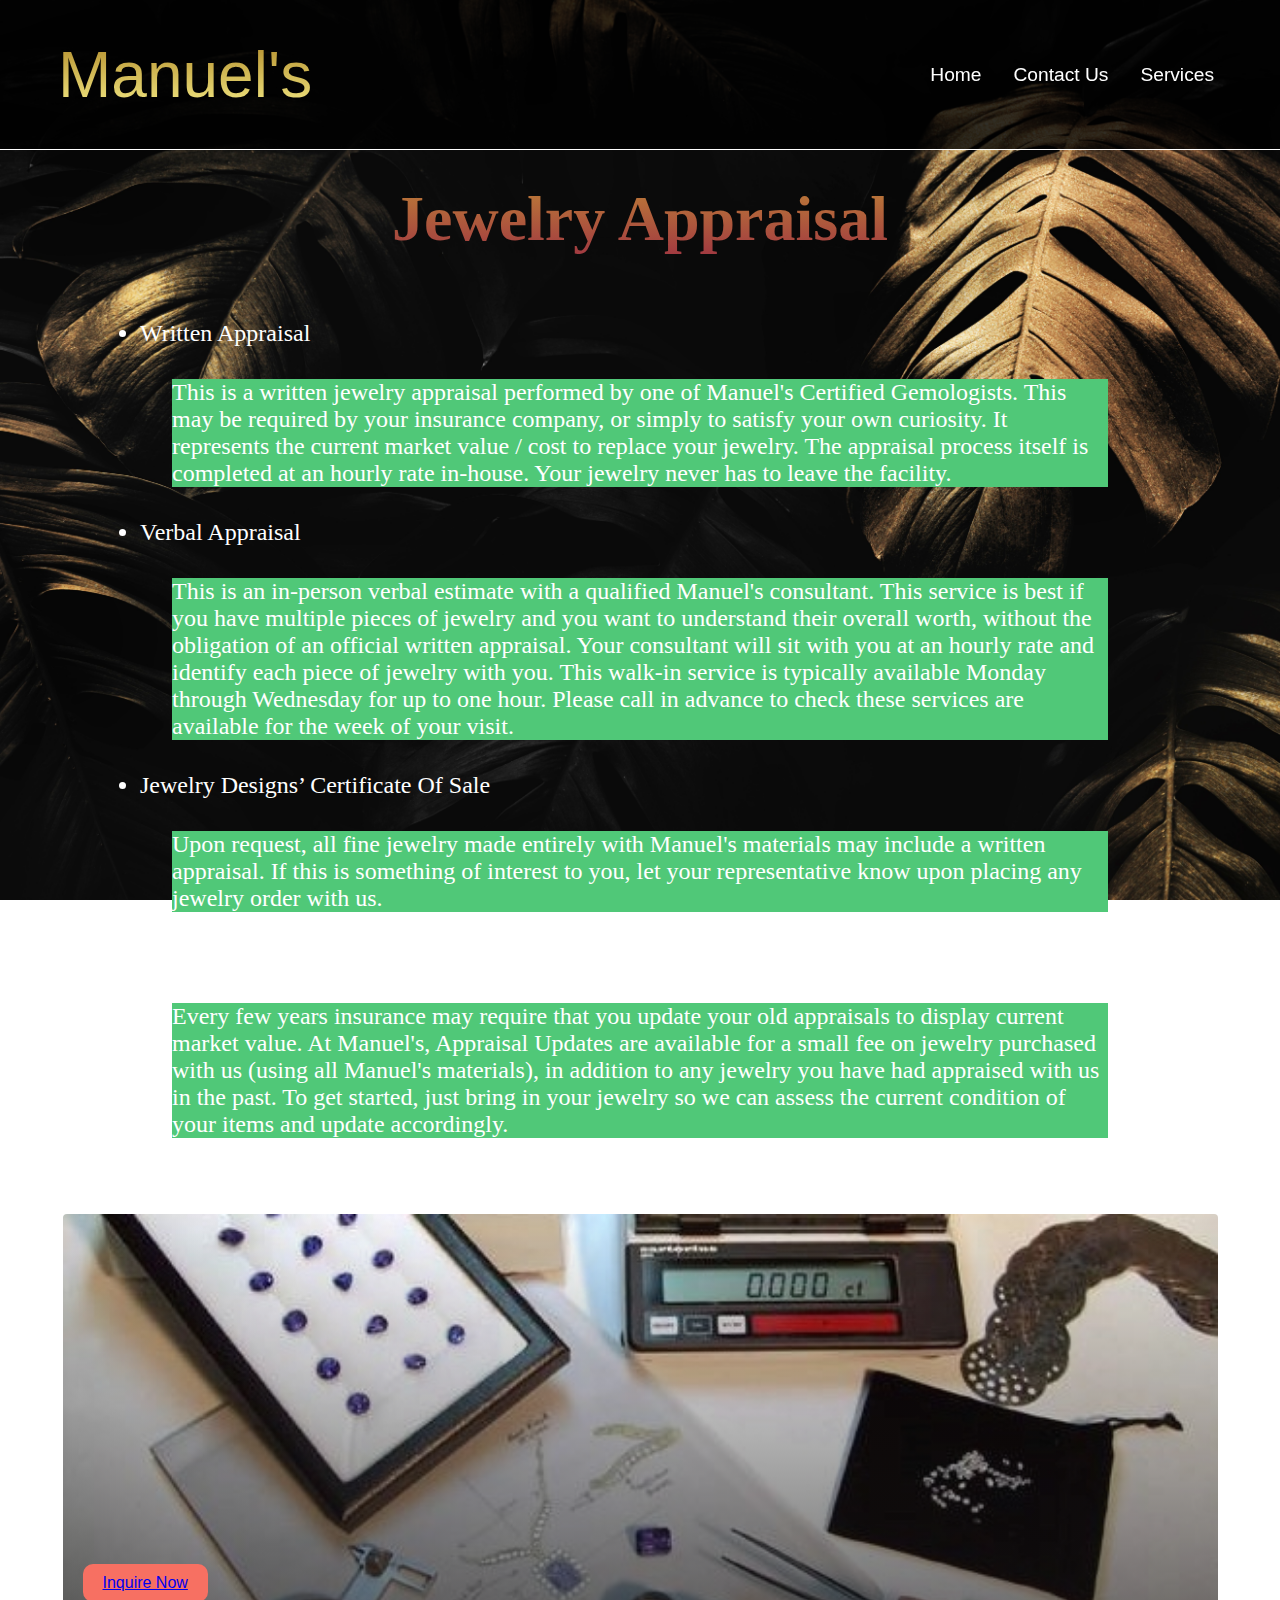
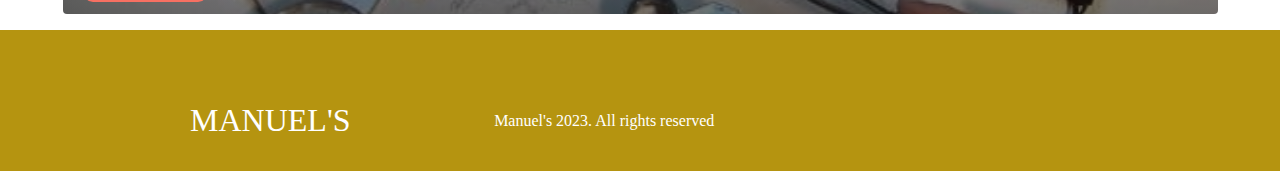
<file: Manuels/html/Appraisal.html>
<!DOCTYPE html>
<html lang ="en">
<head>
    <meta charset="UTF-8" />
	<meta name="viewport" content="width=device-width,
	initial-scale=1.0" />
	<title>Manuel's</title>
	<link rel="stylesheet" href="/Manuels/css/styles.css" />
	<link rel="stylesheet" href="https://use.fontawesome.com/releases/v5.14.0/css/all.css" integrity="sha384-HzLeBuhoNPvSl5KYnjx0BT+WB0QEEqLprO+NBkkk5gbc67FTaL7XIGa2w1L0Xbgc" crossorigin="anonymous" />
</head>
<body>
  <nav class="navbar">
    <div class="navbar__container"> 
	    <a href="/Manuels/html/index.html" id="navbar__logo"><i class="fas fa-gem"></i>Manuel's</a>
        <div class="navbar__toggle" id="mobile-menu">
		    <span class="bar"> </span>
	        <span class="bar"> </span>
	        <span class="bar"> </span
        </div> 
		<ul class="navbar__menu"> 
		    <li class="navbar__item"> 
			<a href="/Manuels/html/Home.html" class="navbar__links"> Home </a>
			</li>
			<li class="navbar__item"> 
			<a href="/Manuels/html/Contact.html" class="navbar__links"> Contact Us </a>
			</li>
			
			<li class="navbar__item"> 
			<a href="/Manuels/html/Home.html" class="navbar__links"> Services </a>
			</li><li class="navbar__btn"> 
			<a href="#" class="button">  </a>
			</li>
		</ul>
    </div>
  </nav>
  
  <div class= "appraisal">
    <div class= "appraisal__container">
   
	<h1> Jewelry Appraisal </h1>
 <ul class="apps">
		<li> Written Appraisal </li>
		<p> This is a written jewelry appraisal performed by one of Manuel's Certified Gemologists. This may be required by your insurance company, or simply to satisfy your own curiosity. It represents the current market value / cost to replace your jewelry. The appraisal process itself is completed at an hourly rate in-house. Your jewelry never has to leave the facility.
		<li> Verbal Appraisal </li>
		<p> This is an in-person verbal estimate with a qualified Manuel's consultant. This service is best if you have multiple pieces of jewelry and you want to understand their overall worth, without the obligation of an official written appraisal. Your consultant will sit with you at an hourly rate and identify each piece of jewelry with you. This walk-in service is typically available Monday through Wednesday for up to one hour. Please call in advance to check these services are available for the week of your visit. </p>
		<li> Jewelry Designs’ Certificate Of Sale </li>
		<p> Upon request, all fine jewelry made entirely with Manuel's materials may include a written appraisal. If this is something of interest to you, let your representative know upon placing any jewelry order with us. </p>
		<li> Appraisal Updates </li>
		<p> Every few years insurance may require that you update your old appraisals to display current market value. At Manuel's, Appraisal Updates are available for a small fee on jewelry purchased with us (using all Manuel's materials), in addition to any jewelry you have had appraised with us in the past. To get started, just bring in your jewelry so we can assess the current condition of your items and update accordingly. </p>
 </ul>    
 <div class="appraisal__card">
			    
				<button class="inq__btn"><a href="/Manuels/html/Inquiry.html"> Inquire Now </a></button>
			</div>
		</div>
	</div>
  
  
  
  
  
  <div class="footer__containerr">
	    <div class="footer__links">
		    <div class="footer__link--wrapper">
			    
            </div>	
	    </div>
		
		<div class="social__media">
		 <div class="social__media--wrap">
		    <div class="footer__logo">
			<a href="/Manuels/html/index.html" id="footer__logo"> MANUEL'S <i class="fas fa-gem"></i></a>
			</div>
			<p class="website__rights"> Manuel's 2023. All rights reserved </p>
			<div class="social__icons">
			<a href="https://www.facebook.com/mathew.da.pogi29" class="social__icon--link" target="_blank"> 
			<i class="fab fa-facebook"> </i>
			</a>
			<a href="https://twitter.com/alxndr2904?t=CawqM3BT8qMIlVuUBeDWZw&s=09" class="social__icon--link" target="_blank"> 
			<i class="fab fa-twitter"> </i>
			</a>
			<a href="https://instagram.com/matty_alxndr?igshid=ZDdkNTZiNTM=" class="social__icon--link" target="_blank"> 
			<i class="fab fa-instagram"> </i>
			</a>
			<a href="https://pin.it/1ZDnZIn" class="social__icon--link" target="_blank"> 
			<i class="fab fa-pinterest"> </i>
			</a>
			</div>
		 </div>
		</div>
	</div>

	
<script src="/Manuels/js/app.js"> </script>

</body>
</html>
</file>
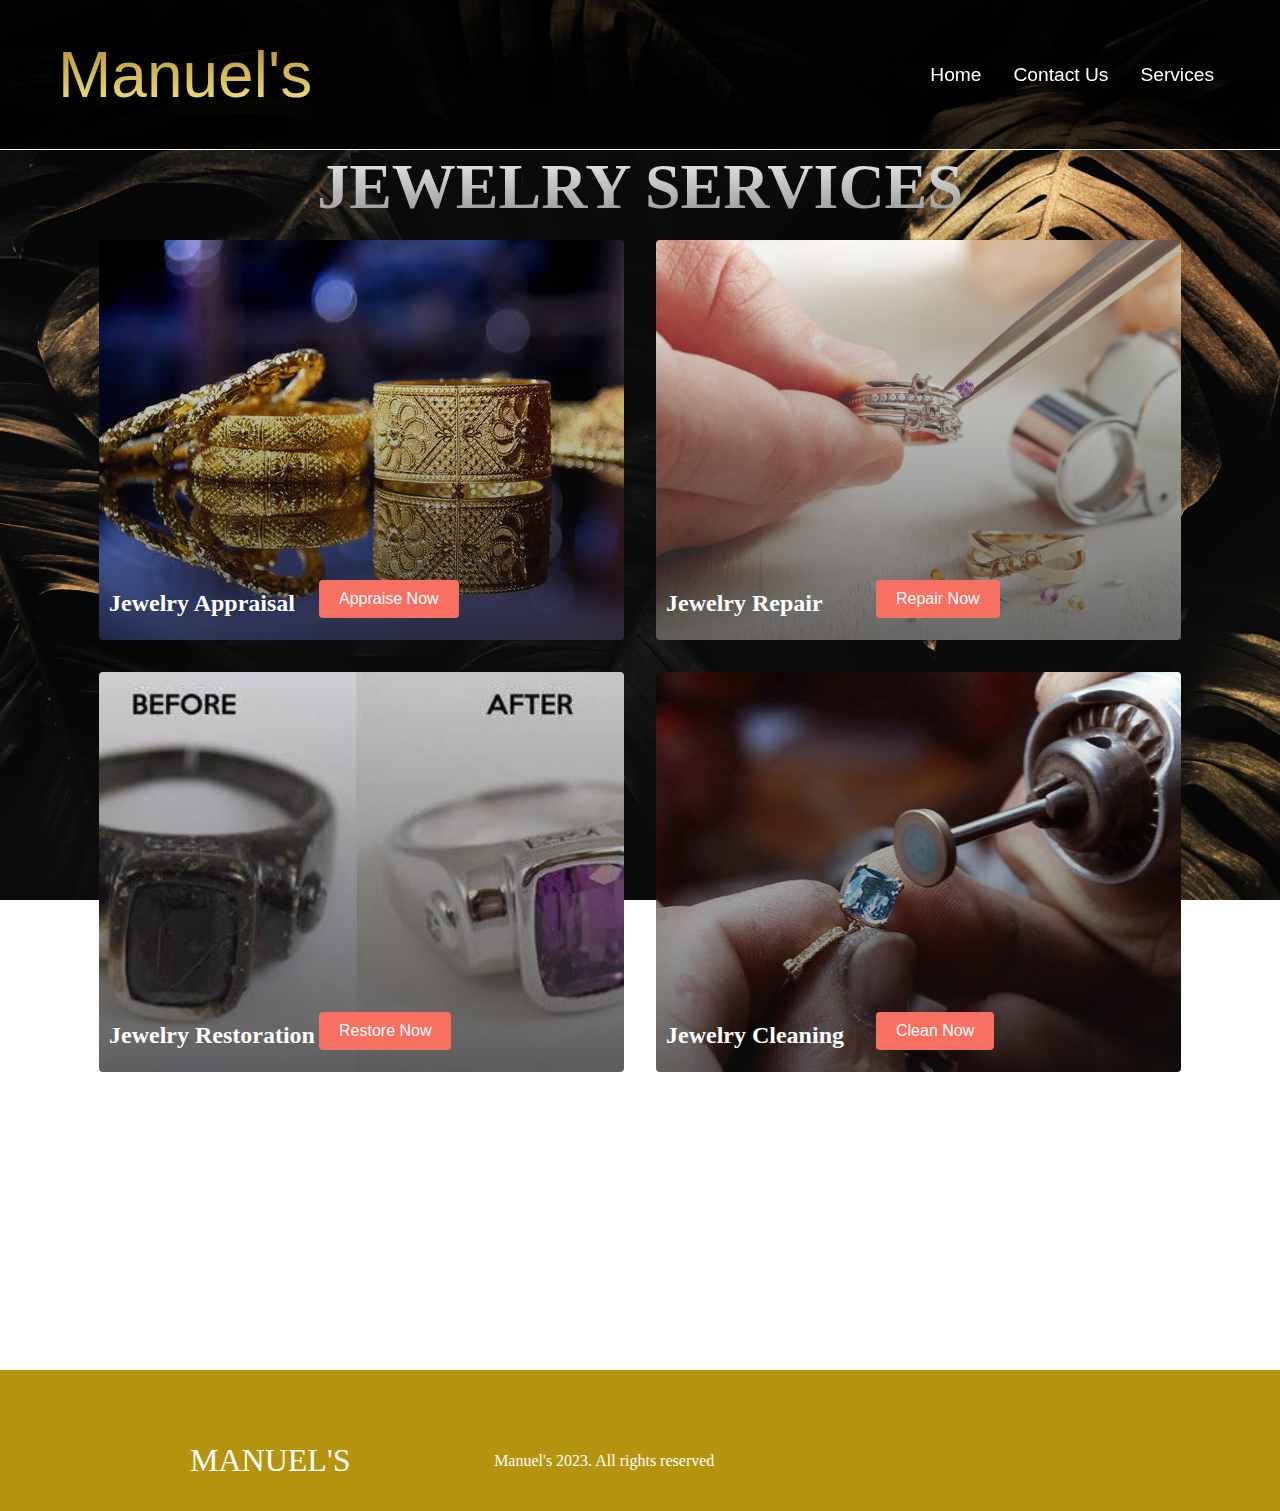
<file: Manuels/html/Home.html>
<!DOCTYPE html>
<html lang ="en">
<head>
    <meta charset="UTF-8" />
	<meta name="viewport" content="width=device-width,
	initial-scale=1.0" />
	<title>Manuel's</title>
	<link rel="stylesheet" href="/Manuels/css/styles.css" />
	<link rel="stylesheet" href="https://use.fontawesome.com/releases/v5.14.0/css/all.css" integrity="sha384-HzLeBuhoNPvSl5KYnjx0BT+WB0QEEqLprO+NBkkk5gbc67FTaL7XIGa2w1L0Xbgc" crossorigin="anonymous" />
</head>
<body>
  <nav class="navbar">
    <div class="navbar__container"> 
	    <a href="/Manuels/html/index.html" id="navbar__logo"><i class="fas fa-gem"></i>Manuel's</a>
        <div class="navbar__toggle" id="mobile-menu">
		    <span class="bar"> </span>
	        <span class="bar"> </span>
	        <span class="bar"> </span
        </div> 
		<ul class="navbar__menu"> 
		    <li class="navbar__item"> 
			<a href="/Manuels/html/Home.html" class="navbar__links"> Home </a>
			</li>
			<li class="navbar__item"> 
			<a href="/Manuels/html/Contact.html" class="navbar__links"> Contact Us </a>
			</li>
			
			<li class="navbar__item"> 
			<a href="/Manuels/html/Home.html" class="navbar__links"> Services </a>
			</li><li class="navbar__btn"> 
			<a href="#" class="button">  </a>
			</li>
		</ul>
    </div>
  </nav>
  
  
	
	<div class="services">
	<h1> JEWELRY SERVICES </h1>
	    <div class="services__container">
		    <div class="services__card">
			    <h2> Jewelry Appraisal </h2>
				<button class="main__btn"><a href="/Manuels/html/Appraisal.html"> Appraise Now </a></button>
			</div>
			<div class="services__card">
			    <h2> Jewelry Repair </h2>
				<button class="main__btn"><a href="/Manuels/html/JewelryRepair.html"> Repair Now </a></button>
			</div>
			<div class="services__card">
			    <h2> Jewelry Restoration </h2>
				<button class="main__btn"><a href="/Manuels/html/JewelryRestoration.html"> Restore Now </a></button>
			</div>
			<div class="services__card">
			    <h2> Jewelry Cleaning </h2>
				<button class="main__btn"><a href="/Manuels/html/JewelryCleaning.html"> Clean Now </a></button>
			</div>
		</div>
	</div>
	
	<div class="footer__container">
	    <div class="footer__links">
		    <div class="footer__link--wrapper">
			    
            </div>	
	    </div>
		
		<div class="social__media">
		 <div class="social__media--wrap">
		    <div class="footer__logo">
			<a href="/Manuels/html/index.html" id="footer__logo"> MANUEL'S <i class="fas fa-gem"></i></a>
			</div>
			<p class="website__rights"> Manuel's 2023. All rights reserved </p>
			<div class="social__icons">
			<a href="https://www.facebook.com/mathew.da.pogi29" class="social__icon--link" target="_blank"> 
			<i class="fab fa-facebook"> </i>
			</a>
			<a href="https://twitter.com/alxndr2904?t=CawqM3BT8qMIlVuUBeDWZw&s=09" class="social__icon--link" target="_blank"> 
			<i class="fab fa-twitter"> </i>
			</a>
			<a href="https://instagram.com/matty_alxndr?igshid=ZDdkNTZiNTM=" class="social__icon--link" target="_blank"> 
			<i class="fab fa-instagram"> </i>
			</a>
			<a href="https://pin.it/1ZDnZIn" class="social__icon--link" target="_blank"> 
			<i class="fab fa-pinterest"> </i>
			</a>
			</div>
		 </div>
		</div>
	</div>

	
<script src="/Manuels/js/app.js"> </script>

</body>
</html>
</file>
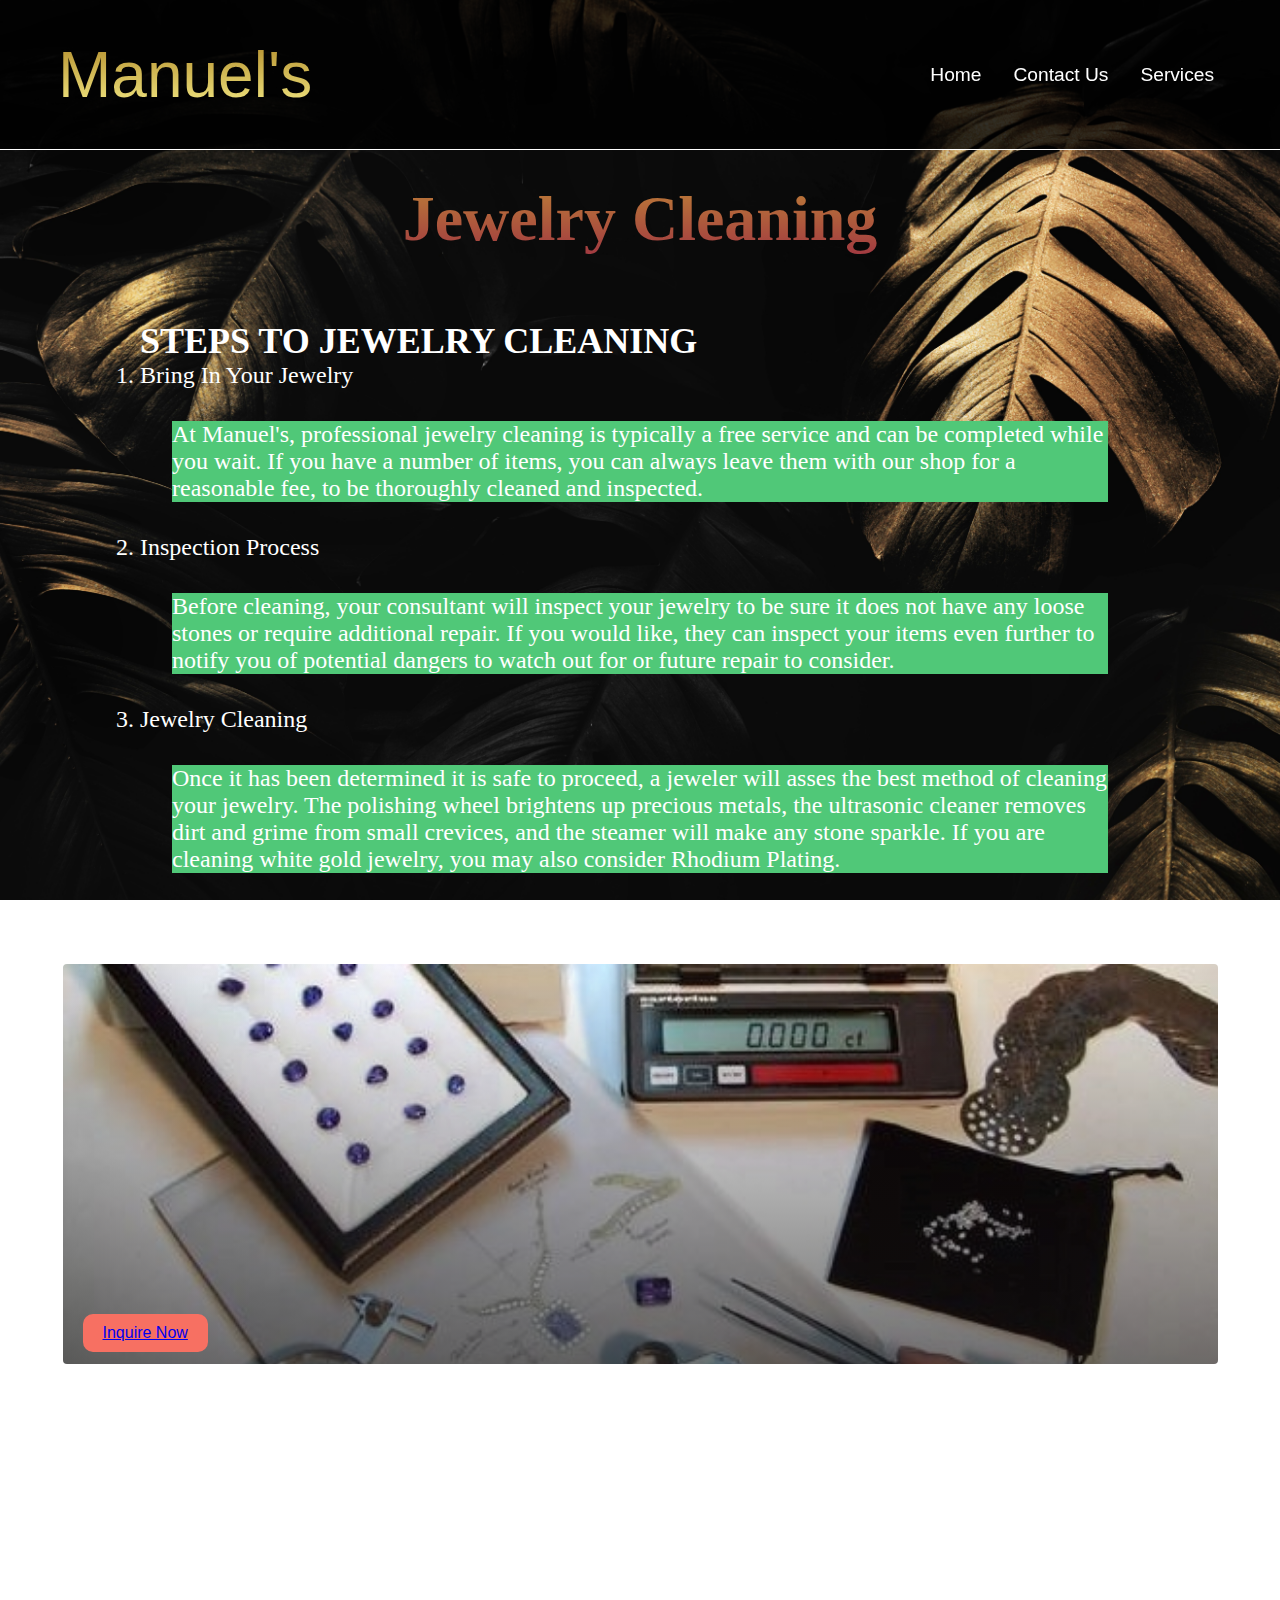
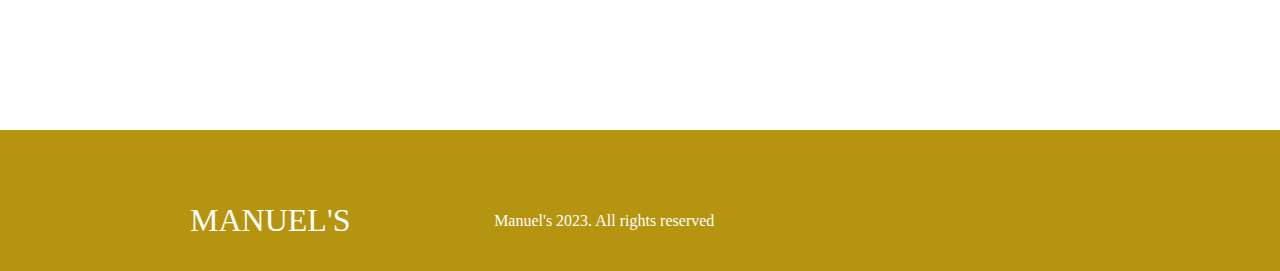
<file: Manuels/html/JewelryCleaning.html>
<!DOCTYPE html>
<html lang ="en">
<head>
    <meta charset="UTF-8" />
	<meta name="viewport" content="width=device-width,
	initial-scale=1.0" />
	<title>Manuel's</title>
	<link rel="stylesheet" href="/Manuels/css/styles.css" />
	<link rel="stylesheet" href="https://use.fontawesome.com/releases/v5.14.0/css/all.css" integrity="sha384-HzLeBuhoNPvSl5KYnjx0BT+WB0QEEqLprO+NBkkk5gbc67FTaL7XIGa2w1L0Xbgc" crossorigin="anonymous" />
</head>
<body>
  <nav class="navbar">
    <div class="navbar__container"> 
	    <a href="/Manuels/html/index.html" id="navbar__logo"><i class="fas fa-gem"></i>Manuel's</a>
        <div class="navbar__toggle" id="mobile-menu">
		    <span class="bar"> </span>
	        <span class="bar"> </span>
	        <span class="bar"> </span
        </div> 
		<ul class="navbar__menu"> 
		    <li class="navbar__item"> 
			<a href="/Manuels/html/Home.html" class="navbar__links"> Home </a>
			</li>
			<li class="navbar__item"> 
			<a href="/Manuels/html/Contact.html" class="navbar__links"> Contact Us </a>
			</li>
			
			<li class="navbar__item"> 
			<a href="/Manuels/html/Home.html" class="navbar__links"> Services </a>
			</li><li class="navbar__btn"> 
			<a href="#" class="button">  </a>
			</li>
		</ul>
    </div>
  </nav>
  
  <div class= "cleaning">
    <div class= "cleaning__container">
   
	<h1> Jewelry Cleaning </h1>
	    <ol class="clean">
		    <h2> STEPS TO JEWELRY CLEANING </h2>
			    <li> Bring In Your Jewelry </li>
				<p> At Manuel's, professional jewelry cleaning is typically a free service and can be completed while you wait. If you have a number of items, you can always leave them with our shop for a reasonable fee, to be thoroughly cleaned and inspected. </p>
				<li> Inspection Process </li>
				<p> Before cleaning, your consultant will inspect your jewelry to be sure it does not have any loose stones or require additional repair. If you would like, they can inspect your items even further to notify you of potential dangers to watch out for or future repair to consider. </p>
				<li> Jewelry Cleaning </li>
				<p> Once it has been determined it is safe to proceed, a jeweler will asses the best method of cleaning your jewelry. The polishing wheel brightens up precious metals, the ultrasonic cleaner removes dirt and grime from small crevices, and the steamer will make any stone sparkle. If you are cleaning white gold jewelry, you may also consider Rhodium Plating. </p>
		</ol>
	
    <div class="cleaning__card">
			    
				<button class="inq__btn"><a href="/Manuels/html/Inquiry.html"> Inquire Now </a></button>
			</div>
		</div>
	</div>
  
  
  
  <div class="footer__container">
	    <div class="footer__links">
		    <div class="footer__link--wrapper">
			    
            </div>	
	    </div>
		
		<div class="social__media">
		 <div class="social__media--wrap">
		    <div class="footer__logo">
			<a href="/Manuels/html/index.html" id="footer__logo"> MANUEL'S <i class="fas fa-gem"></i></a>
			</div>
			<p class="website__rights"> Manuel's 2023. All rights reserved </p>
			<div class="social__icons">
			<a href="https://www.facebook.com/mathew.da.pogi29" class="social__icon--link" target="_blank"> 
			<i class="fab fa-facebook"> </i>
			</a>
			<a href="https://twitter.com/alxndr2904?t=CawqM3BT8qMIlVuUBeDWZw&s=09" class="social__icon--link" target="_blank"> 
			<i class="fab fa-twitter"> </i>
			</a>
			<a href="https://instagram.com/matty_alxndr?igshid=ZDdkNTZiNTM=" class="social__icon--link" target="_blank"> 
			<i class="fab fa-instagram"> </i>
			</a>
			<a href="https://pin.it/1ZDnZIn" class="social__icon--link" target="_blank"> 
			<i class="fab fa-pinterest"> </i>
			</a>
			</div>
		 </div>
		</div>
	</div>

	
<script src="/Manuels/js/app.js"> </script>

</body>
</html>
</file>
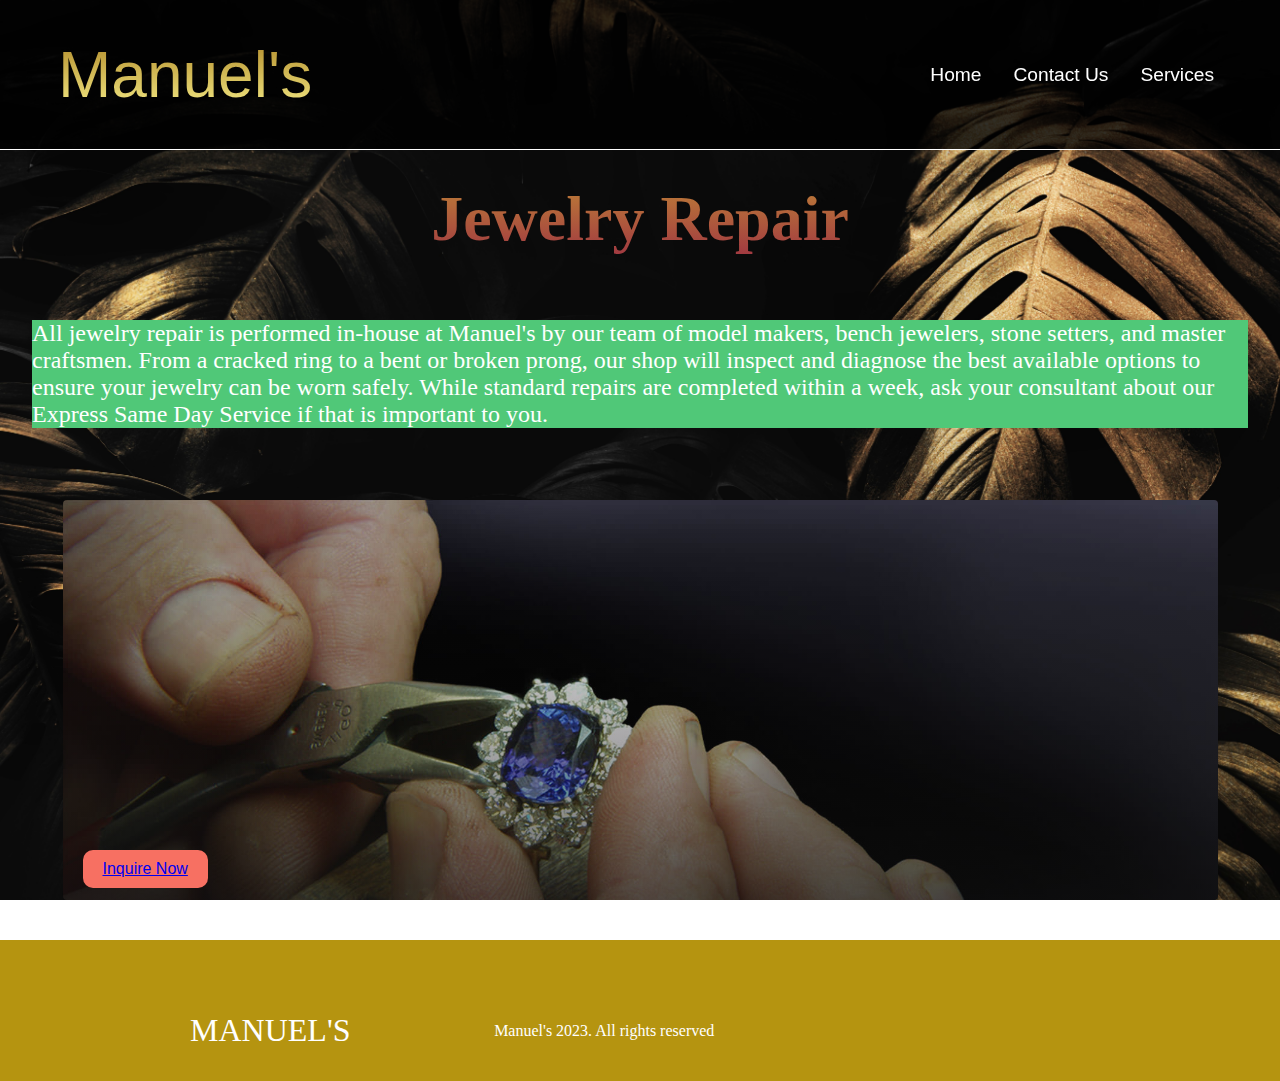
<file: Manuels/html/JewelryRepair.html>
<!DOCTYPE html>
<html lang ="en">
<head>
    <meta charset="UTF-8" />
	<meta name="viewport" content="width=device-width,
	initial-scale=1.0" />
	<title>Manuel's</title>
	<link rel="stylesheet" href="/Manuels/css/styles.css" />
	<link rel="stylesheet" href="https://use.fontawesome.com/releases/v5.14.0/css/all.css" integrity="sha384-HzLeBuhoNPvSl5KYnjx0BT+WB0QEEqLprO+NBkkk5gbc67FTaL7XIGa2w1L0Xbgc" crossorigin="anonymous" />
</head>
<body>
  <nav class="navbar">
    <div class="navbar__container"> 
	    <a href="/Manuels/html/index.html" id="navbar__logo"><i class="fas fa-gem"></i>Manuel's</a>
        <div class="navbar__toggle" id="mobile-menu">
		    <span class="bar"> </span>
	        <span class="bar"> </span>
	        <span class="bar"> </span
        </div> 
		<ul class="navbar__menu"> 
		    <li class="navbar__item"> 
			<a href="/Manuels/html/Home.html" class="navbar__links"> Home </a>
			</li>
			<li class="navbar__item"> 
			<a href="/Manuels/html/Contact.html" class="navbar__links"> Contact Us </a>
			</li>
			
			<li class="navbar__item"> 
			<a href="/Manuels/html/Home.html" class="navbar__links"> Services </a>
			</li><li class="navbar__btn"> 
			<a href="#" class="button">  </a>
			</li>
		</ul>
    </div>
  </nav>
  
  <div class= "jewelryrepair">
    <div class= "inquiry__container">
   
	<h1> Jewelry Repair </h1>
		<p class= "para"> All jewelry repair is performed in-house at Manuel's by our team of model makers, bench jewelers, stone setters, and master craftsmen. From a cracked ring to a bent or broken prong, our shop will inspect and diagnose the best available options to ensure your jewelry can be worn safely. While standard repairs are completed within a week, ask your consultant about our Express Same Day Service if that is important to you. </p>
    <div class="repair__card">
			    
				<button class="inq__btn"><a href="/Manuels/html/Inquiry.html"> Inquire Now </a></button>
			</div>
		</div>
	</div>
	
  
  
  
  
  
  
  <div class="footer__containerr">
	    <div class="footer__links">
		    <div class="footer__link--wrapper">
			    
            </div>	
	    </div>
		
		<div class="social__media">
		 <div class="social__media--wrap">
		    <div class="footer__logo">
			<a href="/Manuels/html/index.html" id="footer__logo"> MANUEL'S <i class="fas fa-gem"></i></a>
			</div>
			<p class="website__rights"> Manuel's 2023. All rights reserved </p>
			<div class="social__icons">
			<a href="https://www.facebook.com/mathew.da.pogi29" class="social__icon--link" target="_blank"> 
			<i class="fab fa-facebook"> </i>
			</a>
			<a href="https://twitter.com/alxndr2904?t=CawqM3BT8qMIlVuUBeDWZw&s=09" class="social__icon--link" target="_blank"> 
			<i class="fab fa-twitter"> </i>
			</a>
			<a href="https://instagram.com/matty_alxndr?igshid=ZDdkNTZiNTM=" class="social__icon--link" target="_blank"> 
			<i class="fab fa-instagram"> </i>
			</a>
			<a href="https://pin.it/1ZDnZIn" class="social__icon--link" target="_blank"> 
			<i class="fab fa-pinterest"> </i>
			</a>
			</div>
		 </div>
		</div>
	</div>

	
<script src="/Manuels/js/app.js"> </script>

</body>
</html>
</file>
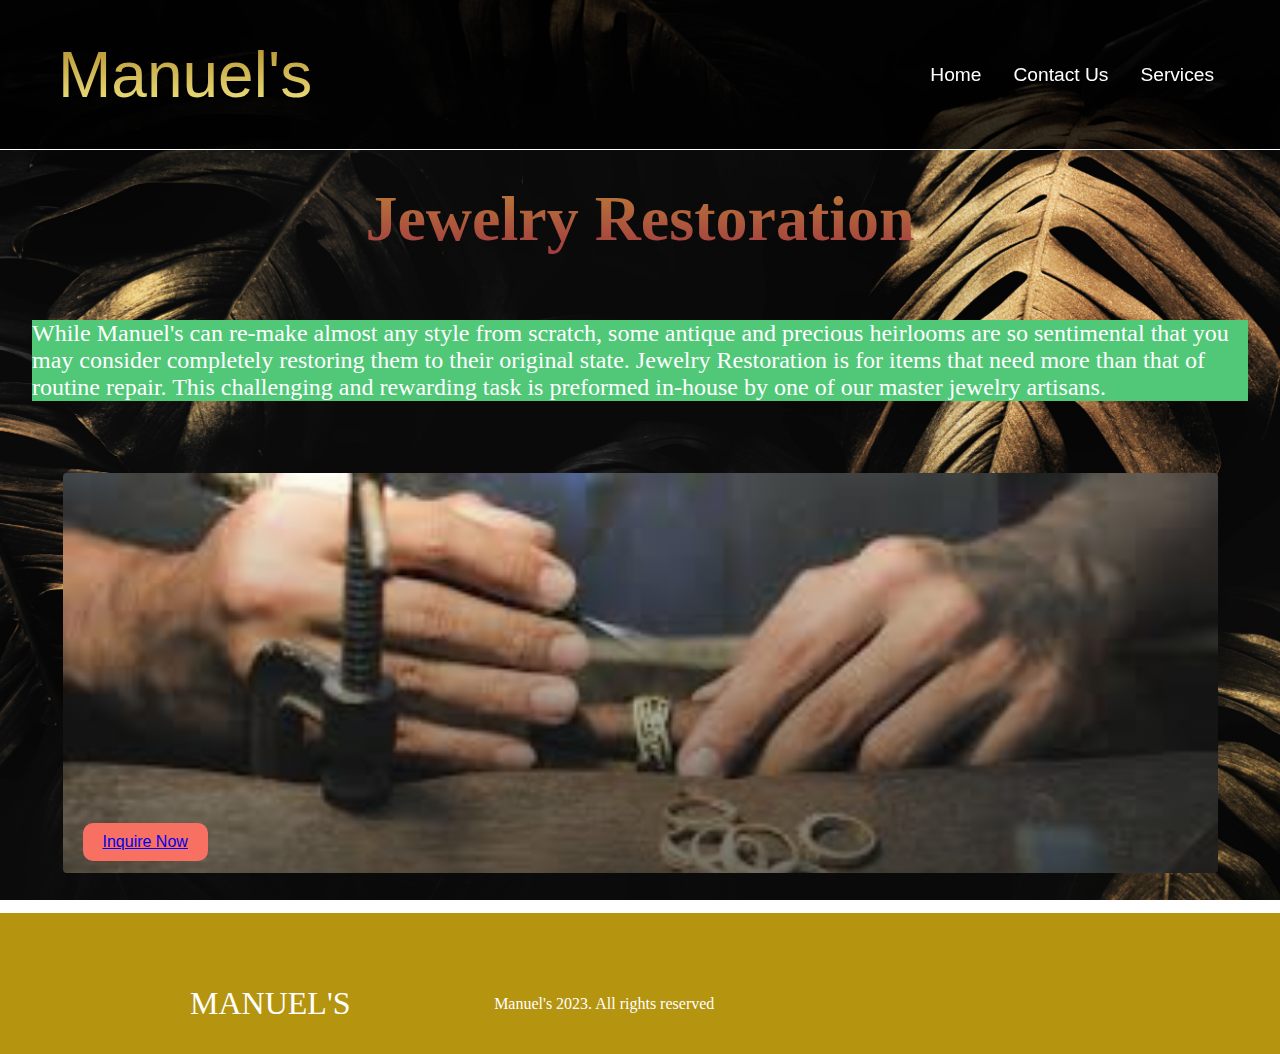
<file: Manuels/html/JewelryRestoration.html>
<!DOCTYPE html>
<html lang ="en">
<head>
    <meta charset="UTF-8" />
	<meta name="viewport" content="width=device-width,
	initial-scale=1.0" />
	<title>Manuel's</title>
	<link rel="stylesheet" href="/Manuels/css/styles.css" />
	<link rel="stylesheet" href="https://use.fontawesome.com/releases/v5.14.0/css/all.css" integrity="sha384-HzLeBuhoNPvSl5KYnjx0BT+WB0QEEqLprO+NBkkk5gbc67FTaL7XIGa2w1L0Xbgc" crossorigin="anonymous" />
</head>
<body>
  <nav class="navbar">
    <div class="navbar__container"> 
	    <a href="/Manuels/html/index.html" id="navbar__logo"><i class="fas fa-gem"></i>Manuel's</a>
        <div class="navbar__toggle" id="mobile-menu">
		    <span class="bar"> </span>
	        <span class="bar"> </span>
	        <span class="bar"> </span
        </div> 
		<ul class="navbar__menu"> 
		    <li class="navbar__item"> 
			<a href="/Manuels/html/Home.html" class="navbar__links"> Home </a>
			</li>
			<li class="navbar__item"> 
			<a href="/Manuels/html/Contact.html" class="navbar__links"> Contact Us </a>
			</li>
			
			<li class="navbar__item"> 
			<a href="/Manuels/html/Home.html" class="navbar__links"> Services </a>
			</li><li class="navbar__btn"> 
			<a href="#" class="button">  </a>
			</li>
		</ul>
    </div>
  </nav>
  
  <div class= "restoration">
    <div class= "restoration__container">
   
	<h1> Jewelry Restoration </h1>
		<p class= "para"> While Manuel's can re-make almost any style from scratch, some antique and precious heirlooms are so sentimental that you may consider completely restoring them to their original state. Jewelry Restoration is for items that need more than that of routine repair. This challenging and rewarding task is preformed in-house by one of our master jewelry artisans. </p>
    <div class="restoration__card">
			    
				<button class="inq__btn"><a href="/Manuels/html/Inquiry.html"> Inquire Now </a></button>
			</div>
		</div>
	</div>
  
  
  
  
  
  <div class="footer__containerr">
	    <div class="footer__links">
		    <div class="footer__link--wrapper">
			    
            </div>	
	    </div>
		
		<div class="social__media">
		 <div class="social__media--wrap">
		    <div class="footer__logo">
			<a href="/Manuels/html/index.html" id="footer__logo"> MANUEL'S <i class="fas fa-gem"></i></a>
			</div>
			<p class="website__rights"> Manuel's 2023. All rights reserved </p>
			<div class="social__icons">
			<a href="https://www.facebook.com/mathew.da.pogi29" class="social__icon--link" target="_blank"> 
			<i class="fab fa-facebook"> </i>
			</a>
			<a href="https://twitter.com/alxndr2904?t=CawqM3BT8qMIlVuUBeDWZw&s=09" class="social__icon--link" target="_blank"> 
			<i class="fab fa-twitter"> </i>
			</a>
			<a href="https://instagram.com/matty_alxndr?igshid=ZDdkNTZiNTM=" class="social__icon--link" target="_blank"> 
			<i class="fab fa-instagram"> </i>
			</a>
			<a href="https://pin.it/1ZDnZIn" class="social__icon--link" target="_blank"> 
			<i class="fab fa-pinterest"> </i>
			</a>
			</div>
		 </div>
		</div>
	</div>

	
<script src="/Manuels/js/app.js"> </script>

</body>
</html>
</file>
<file: Manuels/css/styles.css>
* {
	box-sizing: border-box;
	margin: 0;
	padding: 0;
}

body {
	min-height: 100vh;
    background-image: url('/Manuels/assets/bg2.1.jpg');
    background-size: cover;
    background-position: center;
	background-attachment: fixed;
	
}

.navbar {
	background: #131313;
	height: 150px;
	display: flex;
	justify-content: center;
	align-items: center;
	font-size: 1.2rem;
	position: sticky;
	top: 0;
	z-index: 999;
	background: rgba(0,0,0,0.8);
	border-bottom: 1px solid #fff;
}


	

.navbar__container {
	display: flex;
	justify-content: space-between;
	height: 80px;
	z-index: 1;
	width: 100%;
	max-width: 1300px;
	margin: 0 auto;
	padding: 0 50px;
}
 
#navbar__logo {
	background-color: #50C878;
	background-image: linear-gradient( to top, #f7ef8a 0%, #ae8625 100%); to top, #f7ef8a 0%, #ae8625 100%
	background-size: 100%;
	-webkit-background-clip: text;
	-moz-background-clip: text;
	-webkit-text-fill-color: transparent;
	-moz-text-fill-color: transparent;
	width: 700px;
	display: flex;
	align-items: center;
	cursor: pointer;
	text-decoration: none;
	font-size: 4rem; 
	font-family: 'COPPERPLATE GOTHIC LIGHT', sans-serif;
}

.fa-gem {
	margin-right: 0.5rem;
}


.navbar__menu {
	display: flex;
	align-items: center;
	list-style: none;
	text-align:center;
}

.navbar__item{
	height: 80px;
}

.navbar__links{
	color: #fff;
	display: flex;
	align-items: center;
	justify-content: center;
	text-decoration: none;
	padding: 0 1rem;
	height: 100%;
	transition: transform 0.3s;
	font-family: 'COPPERPLATE GOTHIC LIGHT', sans-serif;
}

.navbar__links:hover {
	transform: translateY(-10px);
}



.button:hover {
	background: #8b0000;
	transition: all 0.3s ease;
	transform: translateY(-10px);
}

.navbar__links:hover {
	color: #f77062;
	transition: all 0.3s ease;
}

@media screen and (max-width: 960px) {
	.navbar__container {
		display: flex;
		justify-content: space-between;
		height: 80px;
		z-index: 1;
		width: 100%;
		max-width: 1300px;
		padding: 0;
	}
	
	.navbar__menu {
		display: none;
		grid-template-columns: auto;
		margin: 0;
		width: 100%;
		position: center;
		transition: all 0.5s ease;
		height: 50vh;
		z-index: -1;
		background: #131313;
	}
	
	.navbar__menu.active {
		display: grid;
		background: #86876f;
		top: 100%;
		opacity: 1;
		transition: all 0.5s ease;
		z-index: 99;
		height: 40vh;
		font-size: 1.6rem;
	}
	
	#navbar__logo {
		padding-left: 5px;
	}
	
	.navbar__toggle .bar {
		width: 25px;
		height: 5px;
		margin: 5px auto;
		transition: all 0.3s ease-in-out;
		background: #fff;
	}
	
	.navbar__item {
		width: 100%;
	}
	
	.navbar__links {
		text-align: center;
		padding: 2rem;
		width: 	100%;
		display: table;
	}
	
	#mobile-menu {
		position: absolute;
		top: 5%;
	    right: 5%;
		transform: translate(5%, 20%)
	}
	
	.navbar__btn {
		padding-bottom: 2rem;
	}
	
	.button {
		display: flex;
		justify-content: center;
		align-items: center;
		width: 80%;
		height: 80px;
		margin: 0;
	}
	
	.navbar__toggle .bar {
		display: block;
		cursor: pointer;
	}
	
	#mobile-menu.is-active .bar:nth-child(2) {
		opacity: 0;
	}
	
	#mobile-menu.is-active .bar:nth-child(1) {
		transform: translateY(10px) rotate(45deg);
	}
	
	#mobile-menu.is-active .bar:nth-child(3) {
		transform: translateY(-10px) rotate(-45deg);
	}
	
}

.main__content {
	font-family: 'COPPERPLATE GOTHIC LIGHT', sans-serif;
}

.main__container {
	display: grid;
	grid-template-columns: 1fr 1fr;
	align-items: center;
	justify-content: center;
	margin: 0 auto;
	height: 80vh;
	background-color: ;
	z-index: 1;
	width: 100%;
    max-width: 1000px;
	padding: 0 50px;
}  

.main__containers {
	display: grid;
	grid-template-columns: 1fr 1fr;
	align-items: center;
	justify-content: center;
	margin: 0 auto;
	height: 80vh;
	background-color: #14788A;
	z-index: 1;
	width: 100%;
    max-width: 1000px;
	padding: 0 50px;
}  

.main__content h1 {
	font-size: 4rem;
	background-color: #50C878;
	background-image: linear-gradient(to top, #8c8c8c 0%, #f2f3f2 100%);  to top, #f7ef8a 0%, #ae8625 100%
	background-size: 100%;
	-webkit-background-clip: text;
	-moz-background-clip: text;
	-webkit-text-fill-color: transparent;
	-moz-text-fill-color: transparent;
}

.main__content h2 {
	font-size: 2rem;
	background-color: #50C878;
	background-image: linear-gradient(to top, #A13941FF 0%, #BD7F37FF 100%);  to top, #f7ef8a 0%, #ae8625 100%
	background-size: 100%;
	-webkit-background-clip: text;
	-moz-background-clip: text;
	-webkit-text-fill-color: transparent;
	-moz-text-fill-color: transparent;
}

.main__btn {
	font-size: 1rem;
	background-image: linear-gradient(to top, #b78628 0%, #d4af37 100%);
	padding: 14px 32px;
	border: none;
	border-radius: 4px;
	color: #fff;
	margin-top: 0rem;
	cursor: pointer;
	position: relative;
	transition: all 0.35s;
	outline: none;
}

.main__btn a {
	position: relative;
	z-index: 2;
	color: #fff;
	text-decoration: none;
}

.main__btn: after{
	position: absolute;
	content: '';
	top: 0;
	left: 0;
	width: 0;
	height: 100%;
	background: #4837ff;
	transition: all 0.35s;
	border-radius: 4px;
}

.main__btn: hover {
	color: #fff;
}

.main__btn:hover: after {
	width: 100%;
}

.main__img--container {
	text-align: right;
}

#main__img {
	margin: 1rem;
	margin-left: 0.1rem;
	height: 310px;
	width: 620px;
	border-radius: 4px;
	background-image: linear-gradient(to bottom, rgba(0,0,0,0) 0%, rgba(17,17,17,0.6) 100%), url('/Manuels/assets/jewelries.png');
	background-size: cover;
	position: relative;
	color: #fff;
}

#main__img:hover {
	transform: scale(1.045);
	transition: 0.2s ease-in;
	cursor: pointer;
}

@media screen and (max-width: 960px) {
	.main__container {
		display: grid;
		grid-template-columns: auto;
		align-items: center;
		justify-self: center;
		width: 100%;
		margin: 0 auto;
		height: 90vh;
	}
	
	.main__content {
		text-align: center;
		margin-bottom: 4rem;
	}
	
	.main__content h1{
		font-size: 3rem;
	}
	
	.main__content h2{
		font-size: 2.5rem;
	}

}

@media screen and (max-width: 480px) {
	.main__content {
		text-align: center;
		margin-bottom: 4rem;
	}
	
	.main__content h1{
		font-size: 2.5rem;
		margin-top: 2;
	}
	
	.main__content h2{
		font-size: 1.5rem;
	}
	
	.main__btn {
		padding: 12px 24px;
		margin: 1.5rem 0;
	}
	
}	

.services {
	background: #;
	display: flex;
	flex-direction: column;
	align-items: center;
	height: 100vh;
}

.services h1{
	font-size: 4rem;
	background-color: #A13941FF;
	background-image: linear-gradient(to top, #8c8c8c 0%, #f2f3f2 100%); to top, #BD7F37FF 0%,#A13941FF 100%
	background-size: 100%;
	-webkit-background-clip: text;
	-moz-background-clip: text;
	-webkit-text-fill-color: transparent;
	-moz-text-fill-color: transparent;
}

.services__container {
	display: flex;
	justify-content: center;
	flex-wrap: wrap;
}

.services__card {
	margin: 1rem;
	height: 400px;
	width: 525px;
	border-radius: 4px;
	background-image: linear-gradient(to bottom, rgba(0,0,0,0) 0%, rgba(17,17,17,0.6) 100%), url('/Manuels/assets/plating.jpg');
	background-size: cover;
	position: relative;
	color: #fff;
}

.services__card:nth-child(2) {
	background-image: linear-gradient(to bottom, rgba(0,0,0,0) 0%, rgba(17,17,17,0.6) 100%), url('/Manuels/assets/repair.jpg');
}

.services__card:nth-child(3) {
	background-image: linear-gradient(to bottom, rgba(0,0,0,0) 0%, rgba(17,17,17,0.6) 100%), url('/Manuels/assets/restoration1.jpg');
}

.services__card:nth-child(4) {
	background-image: linear-gradient(to bottom, rgba(0,0,0,0) 0%, rgba(17,17,17,0.6) 100%), url('/Manuels/assets/cleaning.jpg');
}

.services__card h2 {
	position: absolute;
	top: 350px;
	left: 10px;
}

.services__card button {
	color: #fff;
	padding: 10px 20px;
	border: none;
	outline: none;
	border-radius: 4px;
	background: #f77062;
	position: absolute;
	top: 340px;
	left: 220px;
	font-size: 1rem;
	cursor: pointer;
}
.services__card:hover {
	transform: scale(1.075);
	transition: 0.2s ease-in;
	cursor: pointer;
}

@media screen and (max-width: 960px) {
	.services {
		height: 1600px;
	}
}

@media screen and (max-width: 480px) {
	.services {
		height: 1600px;
	}
	
	.services__card {
		width: 350px;
	}
	
	.services__card button {
	
	top: 20rem;
	
}
}

.footer__container {	
	background-color: #b59410;
	padding: 2rem 0;
	display: flex;
	flex-direction: column;
	justify-content: center;
	align-items: center;
	margin-top: 20rem;
}





.footer__containerr {	
	background-color: #b59410;
	padding: 2rem 0;
	display: flex;
	flex-direction: column;
	justify-content: center;
	align-items: center;
	
}

#footer__logo {
	color: #fff;
	display: flex;
	align-items: center;
	cursor: pointer;
	text-decoration: none;
	font-size: 2rem;
	
	
}	

.footer__links {
	width: 100%;
	max-width: 1000px;
	display: flex;
	justify-content: center;
	
}

.footer__link--wrapper {
	display: flex;
}	

.footer__link--items {
    display: flex;
	flex-direction: column;
	align-items: flex-start;
	margin: 16px;
	text-align: left;
	width: 160px;
	box-sizing: border-box;
}	

.footer__link--items h2 {
	margin-bottom: 16px;
}

.footer__link--items > h2 {
	color: #fff;
}	

.footer__link--items a {
	color: #fff;
	text-decoration: none;
	margin-bottom: 0.5rem;
}

.footer__link--items a:hover {
	color: #e9e9e9;
	transition: 0.3s ease-out;
}	

.social__icon--link {
	color: #fff;
	font-size: 20px;
}	

.social__media {
	max-width: 1000px;
	width: 100%;
}	

.social__media--wrap {
	display: flex;
	justify-content: space-between;
	align-items: center;
	width: 90%;
	max-width: 1000px;
	margin: 40px auto 0 auto;
}

.social__icons {
	display: flex;
	justify-content: space-between;
	align-items: center;
	width: 240px;
}

.social__logo {
	color: #fff;
	justify-self: flex-start;
	margin-left: 20px;
	cursor: pointer;
	text-decoration: none;
	font-size: 2rem;
	display: flex;
	align-items: center;
	margin-bottom: 16px;
}

.website__rights {
	color: #fff;
}

@media screens and (max-width: 820px) {
	.footer__links {
		padding-top: 2rem;
	}	
	
	#footr__logo {
		margin-bottom: 2rem;
	}
	
	.website__rights {
		margin-bottom: 2rem;
	}
	
	.footer__links--wrapper {
		flex-direction: column;
	}

	.social__media--wrap {
		flex-direction: column;
	}	
}

@media screens and (max-width: 480px) {
	.footer__link--items {
		margin: 0;
		padding: 10px;
		width: 100%;
	}	
	
	
}	

 <! -- Jewelry Appraisal-->

.appraisal {
	background: #;
	display: flex;
	flex-direction: column;
	align-items: center;
	height: 220vh;
}

.apps {
	background-color: ;
	font-size: 1.5rem;
	color: #fff;
	margin: 2rem;
	height: 830px;
	width: 1000px;
}


.appraisal h1 {
	font-size: 4rem;
	background-color: #A13941FF;
	background-image: linear-gradient(to top, #A13941FF 0%, #BD7F37FF 100%); 
	background-size: 100%;
	-webkit-background-clip: text;
	-moz-background-clip: text;
	-webkit-text-fill-color: transparent;
	-moz-text-fill-color: transparent;
	margin: 2rem;
}

.appraisal p {
	background-color: #50C878;
	font-size: 1.5rem;
	color: #fff;
	margin: 2rem;
	

}

.appraisal__card {
	margin: 1rem;
	margin-top: 2rem;
	height: 400px;
	width: 1155px;
	border-radius: 4px;
	background-image: linear-gradient(to bottom, rgba(0,0,0,0) 0%, rgba(17,17,17,0.6) 100%), url('/Manuels/assets/appraisal.jpg');
	background-size: cover;
	position: relative;
	color: #fff;
}

.appraisal__card button {
	color: #fff;
	padding: 10px 20px;
	border: none;
	outline: none;
	border-radius: 10px;
	background: #f77062;
	position: absolute;
	top: 350px;
	left: 20px;
	font-size: 1rem;
	cursor: pointer;
}
.appraisal__card:hover {
	transform: scale(1.075);
	transition: 0.2s ease-in;
	cursor: pointer;
}

.appraisal__container {
	display: flex;
	justify-content: center;
	flex-wrap: wrap;
}

@media screen and (max-width: 960px) {
	.appraisal {
		height: 2000px;
	}
	
	.appraisal__card {
		width: 800px;
		height: 600px;
		margin-top: 10rem;
	}
	
	.apps {
		font-size: 1rem;
        grid-template-columns: auto;
		align-items: center;
		justify-self: center;
		width: 100%;
		margin: 0 auto;
		height: 150vh;		
	}
	
	.apps li {
		font-size: 3rem;
        		
	}
	
	
}

@media screen and (max-width: 480px) {
	.appraisal {
		height: 2300px;
	}
	
	.appraisal__card button {
		
	    left: 20px;
	}
	
	.apps {
		font-size: 1rem;
        grid-template-columns: auto;
		align-items: center;
		justify-self: center;
		width: 100%;
		margin: 0 auto;
		height: 120vh;		
	}
	
	.appraisal__card {
		width: 100%;
		height: 400px;
		margin-top: 70rem;
	}
}




/!-- Repair -- /

.jewelryrepair {
	background: #fff;
	display: flex;
	flex-direction: column;
	align-items: center;
	height: 10vh;
}


.jewelryrepair h1 {
	font-size: 4rem;
	background-color: #A13941FF;
	background-image: linear-gradient(to top, #A13941FF 0%, #BD7F37FF 100%); 
	background-size: 100%;
	-webkit-background-clip: text;
	-moz-background-clip: text;
	-webkit-text-fill-color: transparent;
	-moz-text-fill-color: transparent;
	margin: 2rem;
}

.jewelryrepair p {
	background-color: #50C878;
	font-size: 1.5rem;
	color: #fff;
	margin: 2rem;
}

.repair__card {
	margin: 2.5rem;
	height: 400px;
	width: 1155px;
	border-radius: 4px;
	background-image: linear-gradient(to bottom, rgba(0,0,0,0) 0%, rgba(17,17,17,0.6) 100%), url('/Manuels/assets/jdrepair.jpg');
	background-size: cover;
	position: relative;
	color: #fff;
}

.repair__card button {
	color: #fff;
	padding: 10px 20px;
	border: none;
	outline: none;
	border-radius: 10px;
	background: #f77062;
	position: absolute;
	top: 350px;
	left: 20px;
	font-size: 1rem;
	cursor: pointer;
}
.repair__card:hover {
	transform: scale(1.075);
	transition: 0.2s ease-in;
	cursor: pointer;
}

.inquiry__container {
	display: flex;
	justify-content: center;
	flex-wrap: wrap;
}

@media screen and (max-width: 960px) {
	.jewelryrepair {
		height: 600px;
	}
}

@media screen and (max-width: 480px) {
	.jewelryrepair {
		height: 1100px;
	}
	
	.inquiry__card {
		
	}
}

<!-- Repair -->

.restoration {
	background: #;
	display: flex;
	flex-direction: column;
	align-items: center;
	height: 70vh;
}


.restoration h1 {
	font-size: 4rem;
	background-color: #A13941FF;
	background-image: linear-gradient(to top, #A13941FF 0%, #BD7F37FF 100%); 
	background-size: 100%;
	-webkit-background-clip: text;
	-moz-background-clip: text;
	-webkit-text-fill-color: transparent;
	-moz-text-fill-color: transparent;
	margin: 2rem;
}

.restoration p {
	background-color: #50C878;
	font-size: 1.5rem;
	color: #fff;
	margin: 2rem;
}

.restoration__card {
	margin: 2.5rem;
	height: 400px;
	width: 1155px;
	border-radius: 4px;
	background-image: linear-gradient(to bottom, rgba(0,0,0,0) 0%, rgba(17,17,17,0.6) 100%), url('/Manuels/assets/resto.jpg');
	background-size: cover;
	position: relative;
	color: #fff;
}

.restoration__card button {
	color: #fff;
	padding: 10px 20px;
	border: none;
	outline: none;
	border-radius: 10px;
	background: #f77062;
	position: absolute;
	top: 350px;
	left: 20px;
	font-size: 1rem;
	cursor: pointer;
}
.restoration__card:hover {
	transform: scale(1.075);
	transition: 0.2s ease-in;
	cursor: pointer;
}

.restoration__container {
	display: flex;
	justify-content: center;
	flex-wrap: wrap;
}

@media screen and (max-width: 960px) {
	.restoration {
		height: 800px;
	}
	
	
	
	.restoration__card button {
		
	    left: 20px;
	}
	
	.apps {
		font-size: 1rem;
        grid-template-columns: auto;
		align-items: center;
		justify-self: center;
		width: 100%;
		margin: 0 auto;
		height: 50vh;		
	}
	
	.restoration__card {
		width: 380px;
		height: 400px;
		margin-top: 2rem;
	}
}

.cleaning {
	background: #;
	display: flex;
	flex-direction: column;
	align-items: center;
	height: 140vh;
}

.clean {
	background-color: ;
	font-size: 1.5rem;
	color: #fff;
	margin: 2rem;
	height: 580px;
	width: 1000px;
}


.cleaning h1 {
	font-size: 4rem;
	background-color: #A13941FF;
	background-image: linear-gradient(to top, #A13941FF 0%, #BD7F37FF 100%); 
	background-size: 100%;
	-webkit-background-clip: text;
	-moz-background-clip: text;
	-webkit-text-fill-color: transparent;
	-moz-text-fill-color: transparent;
	margin: 2rem;
}

.cleaning p {
	background-color: #50C878;
	font-size: 1.5rem;
	color: #fff;
	margin: 2rem;
	

}

.cleaning__card {
	margin: 1rem;
	margin-top: 2rem;
	height: 400px;
	width: 1155px;
	border-radius: 4px;
	background-image: linear-gradient(to bottom, rgba(0,0,0,0) 0%, rgba(17,17,17,0.6) 100%), url('/Manuels/assets/appraisal.jpg');
	background-size: cover;
	position: relative;
	color: #fff;
}

.cleaning__card button {
	color: #fff;
	padding: 10px 20px;
	border: none;
	outline: none;
	border-radius: 10px;
	background: #f77062;
	position: absolute;
	top: 350px;
	left: 20px;
	font-size: 1rem;
	cursor: pointer;
}
.cleaning__card:hover {
	transform: scale(1.075);
	transition: 0.2s ease-in;
	cursor: pointer;
}

.cleaning__container {
	display: flex;
	justify-content: center;
	flex-wrap: wrap;
}

@media screen and (max-width: 480px) {
	.cleaning {
		height: 1400px;
	}
	
	.cleaning__card button {
		
	    left: 20px;
	}
	
	.clean {
		font-size: 2rem;
        grid-template-columns: auto;
		align-items: center;
		justify-self: center;
		width: 100%;
		margin: 0 auto;
		height: 105vh;		
	}
	
	.cleaning__card {
		width: 100%;
		height: 400px;
		margin-top: 1rem;
	}
}

<!-- Inquiry -->



.container {
	width: 100%;
	height: 100vh;
	background: #001660;
	
	align-items: center;
	justify-content: center;
	display: flex;
	
}

.form {
	margin: 35px;
	align-items: center;
	display: flex;
	flex-direction: column;
	padding: 2vw 4vw;
	width: 90%;
	max-width: 600px;
	border-radius: 10px;
	
}

.input-field {
	width: 400px;
	height: 40px;
	margin-top: 20px;
	padding-left: 10px;
	padding-right: 10px;
	border: 1px solid #777;
	border-radius: 14px;
	outline: none;
	margin-left: 25rem;
	
}

.textarea-field {
	height: 150px;
	padding-top: 10px;
	margin-left: 400px;
}

.btn {
	border-radius: 20px;
	color: #fff;
	margin-top: 100px;
	padding: 10px;
	background-color: #47c35a;
	font-size: 12px;
	border: none;
	cursor: pointer;
	
}

@media screen and (max-width: 480px) {
	.input-field {
		margin-left: 13px;
	}
	
	
	.textarea-field {
		margin-left: 13px;

	}
	
	.btn {
		margin-top: 10px;
		margin-left: 13px;
	}
	
	.container {
		height: 200px;
	}
}
</file>
